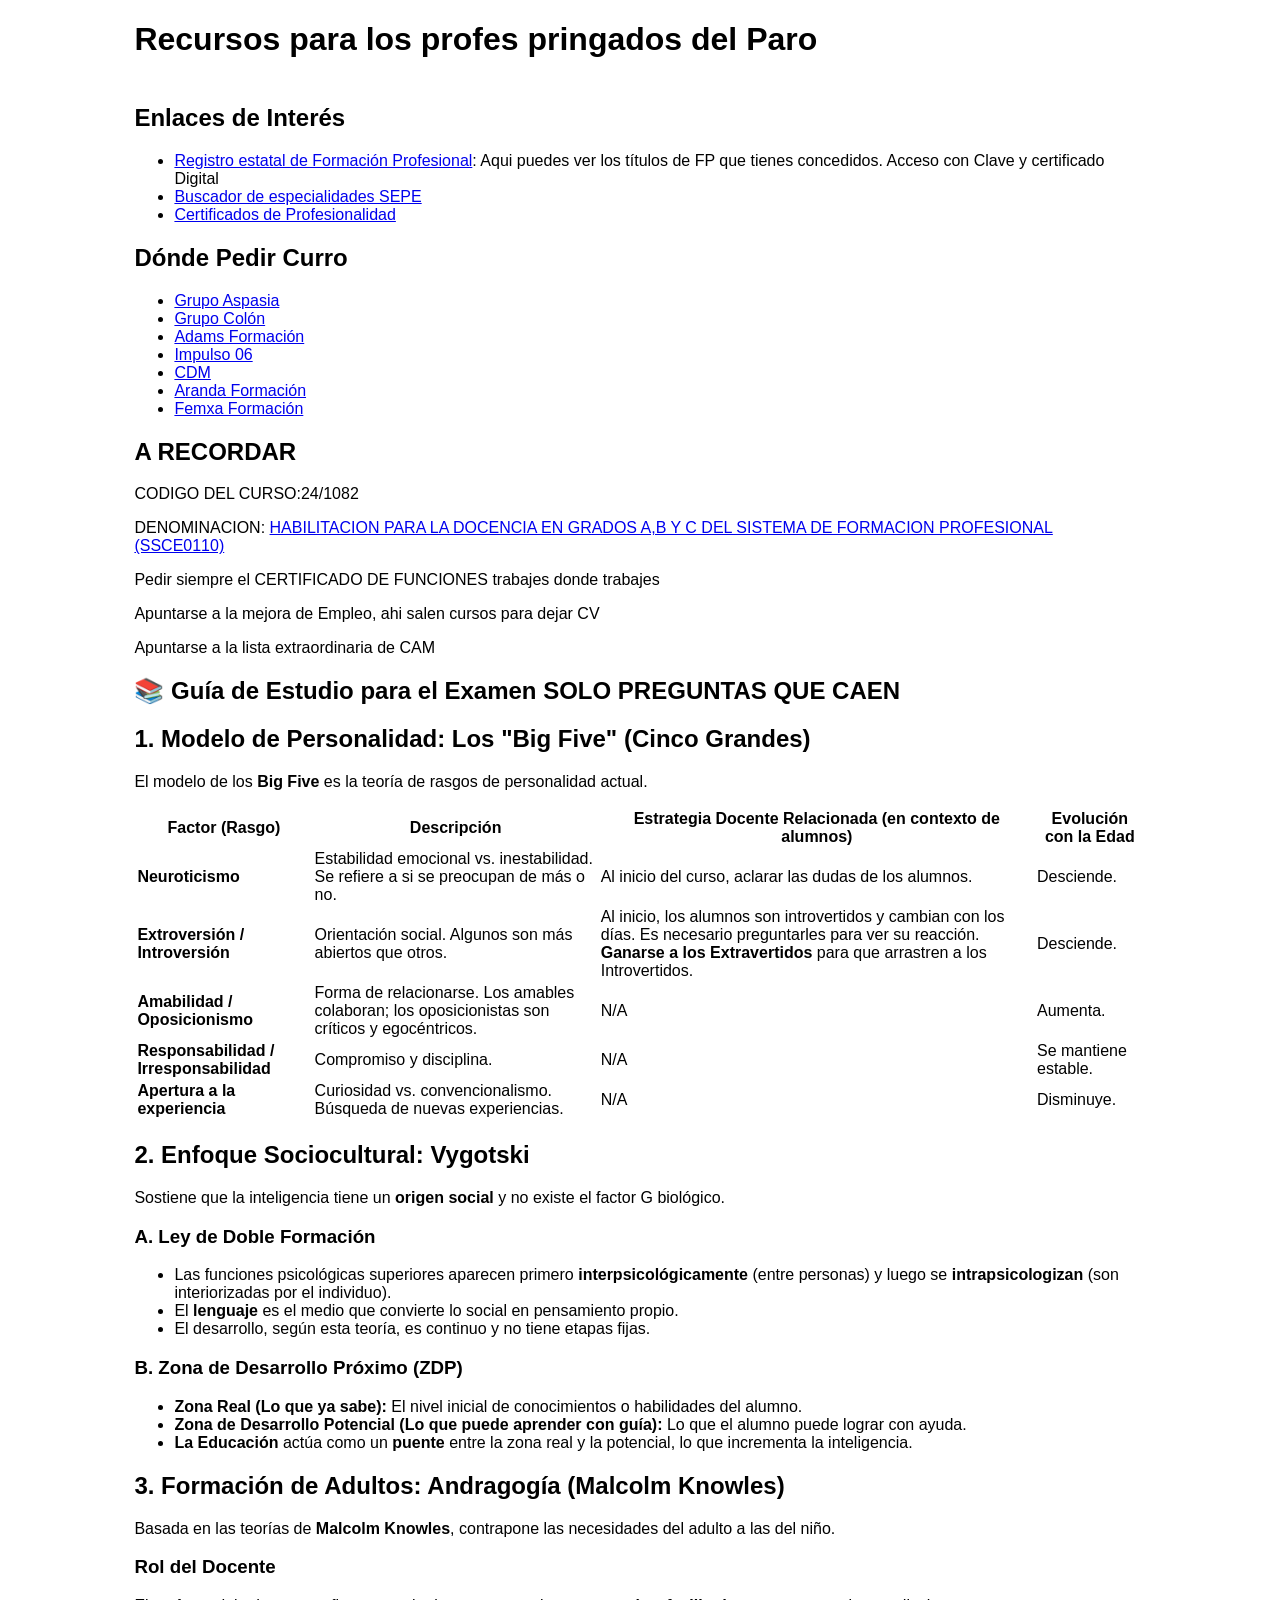
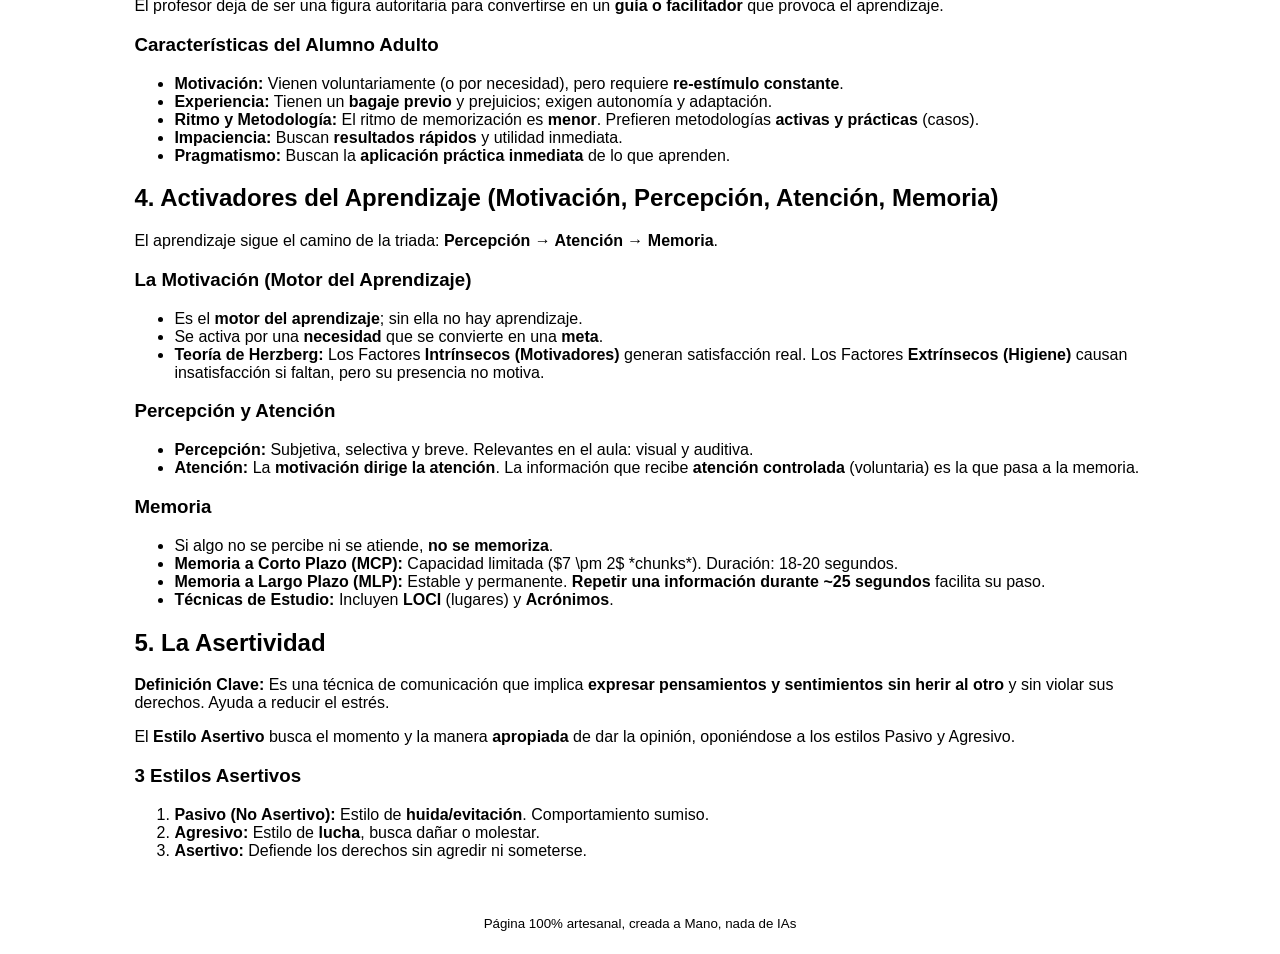
<file: index.html>
<!DOCTYPE html>
<html lang="es">

<head>
    <meta charset="utf-8">
    <meta http-equiv="X-UA-Compatible" content="IE=edge">
    <title>Recursos para la Docencia</title>
    <meta name="description" content="Recursos para la Docencia">
    <meta name="Author" content="Manuel Lara">
    <meta name="robots" content="noindex,nofollow">
    <meta name="viewport" content="width=device-width, initial-scale=1">
    <link rel="stylesheet" href="style.css">
</head>

<body>
    <!--[if lt IE 7]>
            <p class="browsehappy">You are using an <strong>outdated</strong> browser. Please <a href="#">upgrade your browser</a> to improve your experience.</p>
        <![endif]-->
    <main>
        <h1>Recursos para los profes pringados del Paro</h1>
        <section>
            <h2>Enlaces de Interés</h2>
            <ul>
                <li>
                    <a href="https://www.educacionfpydeportes.gob.es/servicios-al-ciudadano/catalogo/gestion-titulos/estudios-no-universitarios/titulos-espanoles/certificados-profesionales-consulta-registro.html
" target="_blank">Registro estatal de Formación Profesional</a>: Aqui puedes ver los títulos de FP que tienes
                    concedidos. Acceso con Clave y certificado Digital
                </li>
                <li><a href="https://sede.sepe.gob.es/FOET_CATALOGO_EEFF_SEDE/flows/main?execution=e1s1" target="_blank">Buscador de especialidades SEPE</a></li>
                <li><a href="https://www.todofp.es/buscadorcertificados/buscador" target="_blank">Certificados de Profesionalidad</a></li>
            </ul>
        </section>
        <section>
            <h2>Dónde Pedir Curro</h2>
            <ul>
                <li><a href="https://grupoaspasia.com/empleos/">Grupo Aspasia</a></li>
                <li><a href="https://forms.zohopublic.eu/grupocolon/form/Trabajaconnosotros2/formperma/Lg19w1CxSoRQMcdrg-KX6eG-No3xsOCFqArp-3ahUxg"
                        target="_blank">Grupo Colón</a></li>
                <li><a href="https://www.adams.es/trabaja-con-nosotros/" target="_blank">Adams Formación</a></li>
                <li><a href="https://impulso06.com/trabaja-con-nosotros/" target="_blank">Impulso 06</a></li>  
                <li><a href="https://www.cdmformacion.com/trabaja.php" target="_blank">CDM</a></li>   
                <li><a href="https://arandaformacion.com/trabaja-con-nosotros/" target="_blank">Aranda Formación</a></li> 
                <li><a href="https://www.femxatools.com/trabajaconnosotros/bolsaempleo.aspx?utm_source=chatgpt.com" target="_blank">Femxa Formación</a></li>                           
            </ul>
        </section>

        <section>
            <h2>A RECORDAR</h2>
            <p>CODIGO DEL CURSO:24/1082</p>
            <P>DENOMINACION: <a
                    href="https://sede.sepe.gob.es/especialidadesformativas/RXBuscadorEFRED/DetalleEspecialidad.do?codEspecialidad=SSCE0110"
                    target="_blank">HABILITACION PARA LA DOCENCIA EN GRADOS A,B Y C DEL SISTEMA DE FORMACION PROFESIONAL
                    (SSCE0110)</a>
            <p>Pedir siempre el CERTIFICADO DE FUNCIONES trabajes donde trabajes</p>
            <p>Apuntarse a la mejora de Empleo, ahi salen cursos para dejar CV</p>
            <p>Apuntarse a la lista extraordinaria de CAM</p>
        </section>
        <section>

            <h2>📚 Guía de Estudio para el Examen SOLO PREGUNTAS QUE CAEN</h2>

                <h2>1. Modelo de Personalidad: Los "Big Five" (Cinco Grandes)</h2>
                <p>El modelo de los <strong>Big Five</strong> es la teoría de rasgos de personalidad actual.</p>
                <table>
                    <thead>
                        <tr>
                            <th>Factor (Rasgo)</th>
                            <th>Descripción</th>
                            <th>Estrategia Docente Relacionada (en contexto de alumnos)</th>
                            <th>Evolución con la Edad</th>
                        </tr>
                    </thead>
                    <tbody>
                        <tr>
                            <td><strong>Neuroticismo</strong></td>
                            <td>Estabilidad emocional vs. inestabilidad. Se refiere a si se preocupan de más o no.</td>
                            <td>Al inicio del curso, aclarar las dudas de los alumnos.</td>
                            <td>Desciende.</td>
                        </tr>
                        <tr>
                            <td><strong>Extroversión / Introversión</strong></td>
                            <td>Orientación social. Algunos son más abiertos que otros.</td>
                            <td>Al inicio, los alumnos son introvertidos y cambian con los días. Es necesario preguntarles para ver su reacción. <strong>Ganarse a los Extravertidos</strong> para que arrastren a los Introvertidos.</td>
                            <td>Desciende.</td>
                        </tr>
                        <tr>
                            <td><strong>Amabilidad / Oposicionismo</strong></td>
                            <td>Forma de relacionarse. Los amables colaboran; los oposicionistas son críticos y egocéntricos.</td>
                            <td>N/A</td>
                            <td>Aumenta.</td>
                        </tr>
                        <tr>
                            <td><strong>Responsabilidad / Irresponsabilidad</strong></td>
                            <td>Compromiso y disciplina.</td>
                            <td>N/A</td>
                            <td>Se mantiene estable.</td>
                        </tr>
                        <tr>
                            <td><strong>Apertura a la experiencia</strong></td>
                            <td>Curiosidad vs. convencionalismo. Búsqueda de nuevas experiencias.</td>
                            <td>N/A</td>
                            <td>Disminuye.</td>
                        </tr>
                    </tbody>
                </table>

                <h2>2. Enfoque Sociocultural: Vygotski</h2>
                <p>Sostiene que la inteligencia tiene un <strong>origen social</strong> y no existe el factor G biológico.</p>

                <h3>A. Ley de Doble Formación</h3>
                <ul>
                    <li>Las funciones psicológicas superiores aparecen primero <strong>interpsicológicamente</strong> (entre personas) y luego se <strong>intrapsicologizan</strong> (son interiorizadas por el individuo).</li>
                    <li>El <strong>lenguaje</strong> es el medio que convierte lo social en pensamiento propio.</li>
                    <li>El desarrollo, según esta teoría, es continuo y no tiene etapas fijas.</li>
                </ul>

                <h3>B. Zona de Desarrollo Próximo (ZDP)</h3>
                <ul>
                    <li><strong>Zona Real (Lo que ya sabe):</strong> El nivel inicial de conocimientos o habilidades del alumno.</li>
                    <li><strong>Zona de Desarrollo Potencial (Lo que puede aprender con guía):</strong> Lo que el alumno puede lograr con ayuda.</li>
                    <li><strong>La Educación</strong> actúa como un <strong>puente</strong> entre la zona real y la potencial, lo que incrementa la inteligencia.</li>
                </ul>

                <h2>3. Formación de Adultos: Andragogía (Malcolm Knowles)</h2>
                <p>Basada en las teorías de <strong>Malcolm Knowles</strong>, contrapone las necesidades del adulto a las del niño.</p>

                <h3>Rol del Docente</h3>
                <p>El profesor deja de ser una figura autoritaria para convertirse en un <strong>guía o facilitador</strong> que provoca el aprendizaje.</p>

                <h3>Características del Alumno Adulto</h3>
                <ul>
                    <li><strong>Motivación:</strong> Vienen voluntariamente (o por necesidad), pero requiere <strong>re-estímulo constante</strong>.</li>
                    <li><strong>Experiencia:</strong> Tienen un <strong>bagaje previo</strong> y prejuicios; exigen autonomía y adaptación.</li>
                    <li><strong>Ritmo y Metodología:</strong> El ritmo de memorización es <strong>menor</strong>. Prefieren metodologías <strong>activas y prácticas</strong> (casos).</li>
                    <li><strong>Impaciencia:</strong> Buscan <strong>resultados rápidos</strong> y utilidad inmediata.</li>
                    <li><strong>Pragmatismo:</strong> Buscan la <strong>aplicación práctica inmediata</strong> de lo que aprenden.</li>
                </ul>

                <h2>4. Activadores del Aprendizaje (Motivación, Percepción, Atención, Memoria)</h2>
                <p>El aprendizaje sigue el camino de la triada: <strong>Percepción &rarr; Atención &rarr; Memoria</strong>.</p>

                <h3>La Motivación (Motor del Aprendizaje)</h3>
                <ul>
                    <li>Es el <strong>motor del aprendizaje</strong>; sin ella no hay aprendizaje.</li>
                    <li>Se activa por una <strong>necesidad</strong> que se convierte en una <strong>meta</strong>.</li>
                    <li><strong>Teoría de Herzberg:</strong> Los Factores <strong>Intrínsecos (Motivadores)</strong> generan satisfacción real. Los Factores <strong>Extrínsecos (Higiene)</strong> causan insatisfacción si faltan, pero su presencia no motiva.</li>
                </ul>

                <h3>Percepción y Atención</h3>
                <ul>
                    <li><strong>Percepción:</strong> Subjetiva, selectiva y breve. Relevantes en el aula: visual y auditiva.</li>
                    <li><strong>Atención:</strong> La <strong>motivación dirige la atención</strong>. La información que recibe <strong>atención controlada</strong> (voluntaria) es la que pasa a la memoria.</li>
                </ul>

                <h3>Memoria</h3>
                <ul>
                    <li>Si algo no se percibe ni se atiende, <strong>no se memoriza</strong>.</li>
                    <li><strong>Memoria a Corto Plazo (MCP):</strong> Capacidad limitada ($7 \pm 2$ *chunks*). Duración: 18-20 segundos.</li>
                    <li><strong>Memoria a Largo Plazo (MLP):</strong> Estable y permanente. <strong>Repetir una información durante ~25 segundos</strong> facilita su paso.</li>
                    <li><strong>Técnicas de Estudio:</strong> Incluyen <strong>LOCI</strong> (lugares) y <strong>Acrónimos</strong>.</li>
                </ul>

                <h2>5. La Asertividad</h2>
                <p class="key-concept"><strong>Definición Clave:</strong> Es una técnica de comunicación que implica <strong>expresar pensamientos y sentimientos sin herir al otro</strong> y sin violar sus derechos. Ayuda a reducir el estrés.</p>
                <p>El <strong>Estilo Asertivo</strong> busca el momento y la manera <strong>apropiada</strong> de dar la opinión, oponiéndose a los estilos Pasivo y Agresivo.</p>

                <h3>3 Estilos Asertivos</h3>
                <ol>
                    <li><strong>Pasivo (No Asertivo):</strong> Estilo de <strong>huida/evitación</strong>. Comportamiento sumiso.</li>
                    <li><strong>Agresivo:</strong> Estilo de <strong>lucha</strong>, busca dañar o molestar.</li>
                    <li><strong>Asertivo:</strong> Defiende los derechos sin agredir ni someterse.</li>
                </ol>            
            </section>


    </main>
    <footer>
        <p><sup>Página 100% artesanal, creada a Mano, nada de IAs</sup></p>
      
    </footer>
</body>

</html>
</file>
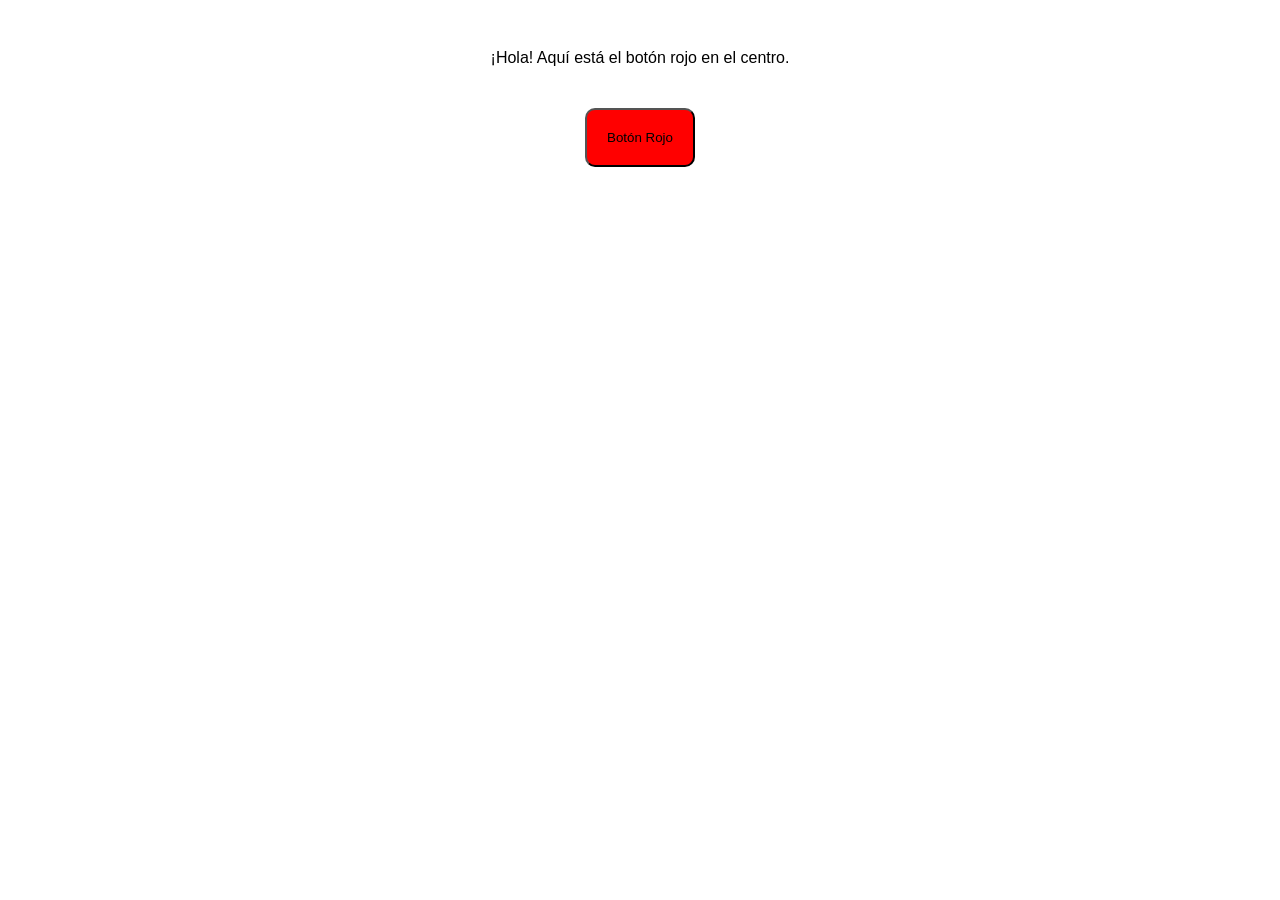
<file: hola.html>
<!DOCTYPE html>
<html lang="es">
<head>
    <meta charset="UTF-8">
    <meta name="viewport" content="width=device-width, initial-scale=1.0">
    <title>Boton Rojo en el Centro</title>
    <style>
        body {
            font-family: Arial, sans-serif;
            text-align: center;
        }
        .centro {
            display: flex;
            justify-content: center;
            align-items: center;
            height: 100px;
        }
        .boton-rojo {
            background-color: red;
            padding: 20px;
            border-radius: 10px;
            cursor: pointer;
        }
    </style>
</head>
<body>
    <div class="centro">
        <span>¡Hola! Aquí está el botón rojo en el centro.</span>
    </div>
    <button class="boton-rojo">Botón Rojo</button>
</body>
</html>
</file>
<file: style.css>
body {
    font-family: Arial, Helvetica, sans-serif;
    font-size: 16px;
}
main {
    width: 80%;
    margin: 0 auto;
}
h1 {
    padding-bottom: 1.5rem;
}
footer {
    padding-top:  1.5rem;
    /* width: 50%;
    margin: 0 auto; */
    text-align: center;
}
</file>
